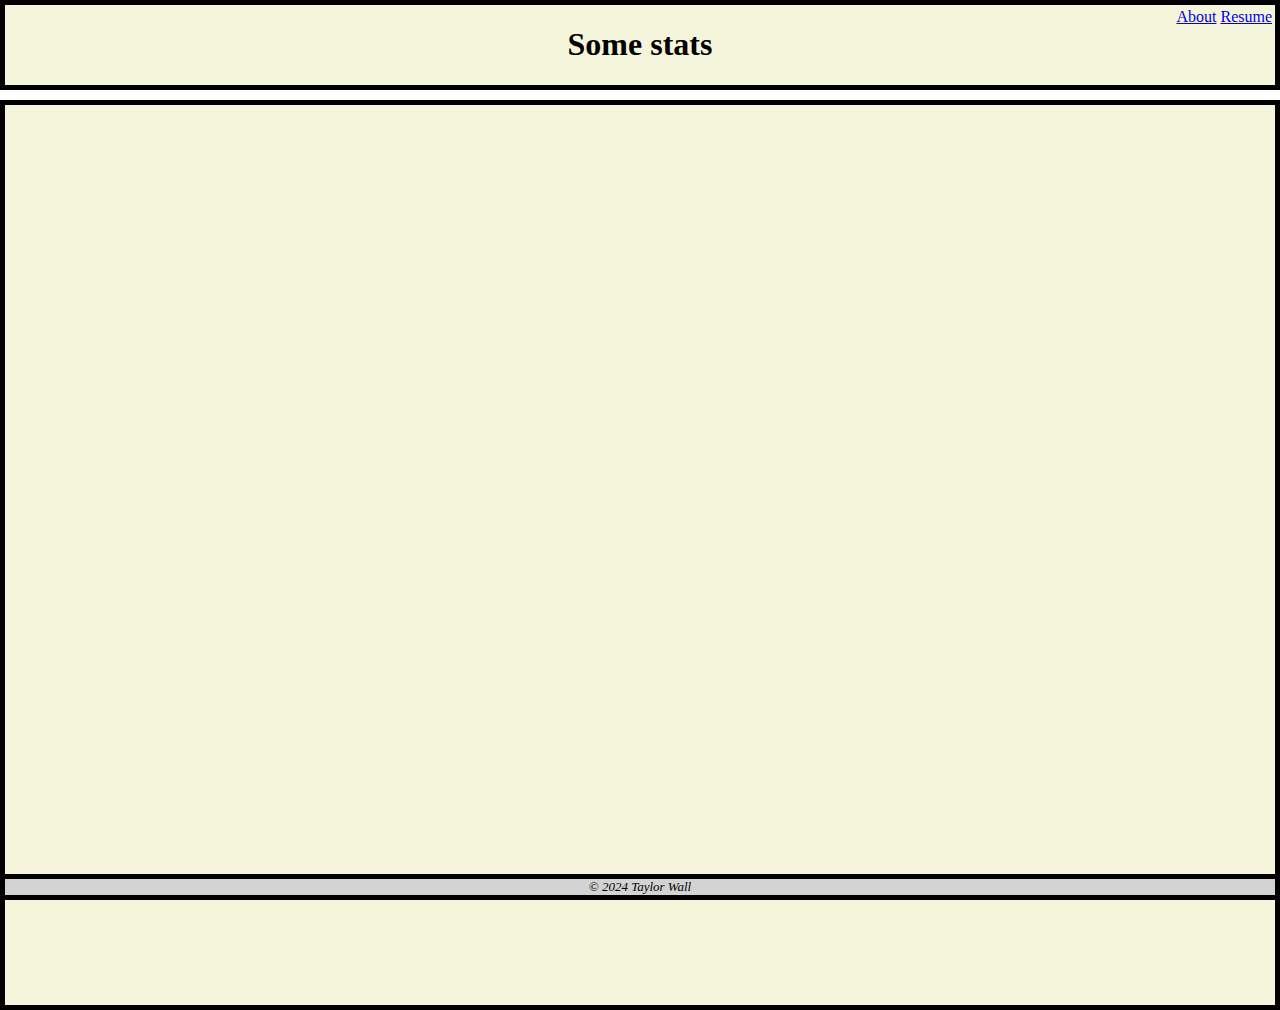
<file: Website/about.html>
<!DOCTYPE html>
<html lang="en">
<head>
    <meta charset="UTF-8">
    <meta name="viewport" content="width=device-width, initial-scale=1.0">
    <title>About</title>
    <link rel="stylesheet" href="divstyles.css">
</head>
<body>
    <div class="common top">
        <h1>Some stats</h1>
    </div>
    <div class="common content"><div class='tableauPlaceholder' id='viz1712173024067' style='position: relative'><noscript><a href='https:&#47;&#47;techplay.jp&#47;event&#47;935837'><img alt='dashboard01 ' src='https:&#47;&#47;public.tableau.com&#47;static&#47;images&#47;Ho&#47;Hokuriku&#47;dashboard01&#47;1_rss.png' style='border: none' /></a></noscript><object class='tableauViz'  style='display:none;'><param name='host_url' value='https%3A%2F%2Fpublic.tableau.com%2F' /> <param name='embed_code_version' value='3' /> <param name='site_root' value='' /><param name='name' value='Hokuriku&#47;dashboard01' /><param name='tabs' value='no' /><param name='toolbar' value='yes' /><param name='static_image' value='https:&#47;&#47;public.tableau.com&#47;static&#47;images&#47;Ho&#47;Hokuriku&#47;dashboard01&#47;1.png' /> <param name='animate_transition' value='yes' /><param name='display_static_image' value='yes' /><param name='display_spinner' value='yes' /><param name='display_overlay' value='yes' /><param name='display_count' value='yes' /><param name='language' value='en-US' /></object></div>                <script type='text/javascript'>                    var divElement = document.getElementById('viz1712173024067');                    var vizElement = divElement.getElementsByTagName('object')[0];                    vizElement.style.width='1366px';vizElement.style.height='795px';                    var scriptElement = document.createElement('script');                    scriptElement.src = 'https://public.tableau.com/javascripts/api/viz_v1.js';                    vizElement.parentNode.insertBefore(scriptElement, vizElement);                </script></div>
    <div class="common bottom">&copy; 2024 Taylor Wall</div>
    <div class="nav">
        <a href="index.html">About</a>
        <a href="resume.html">Resume</a>
    </div>
</body>
</html>
</file>
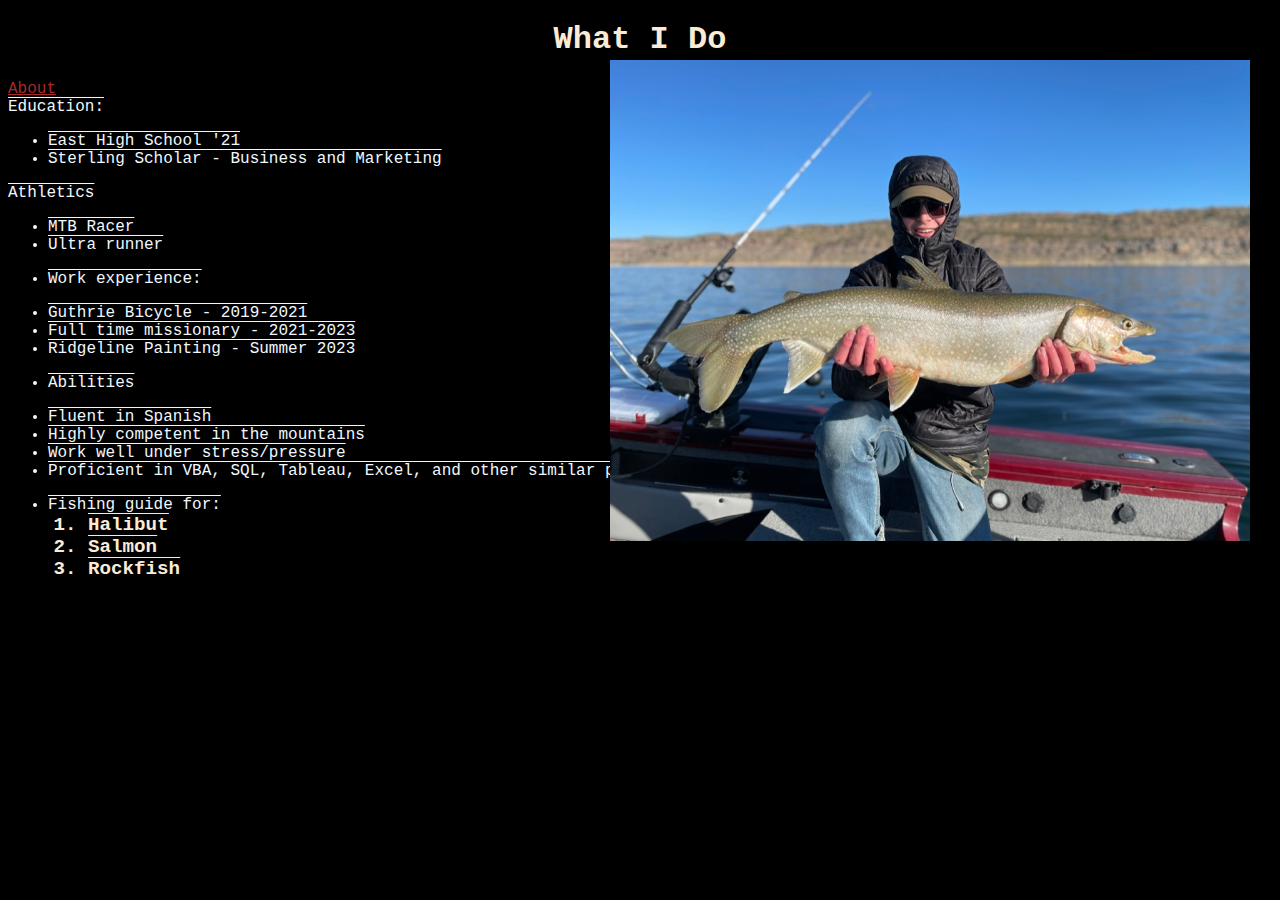
<file: Website/resume.html>
<!DOCTYPE html>
<html lang="en">
<head>
    <meta charset="UTF-8">
    <meta name="viewport" content="width=device-width, initial-scale=1.0">
    <title>Resume</title>
    <link rel="stylesheet" href="styles.css">
    <style>
        body{
            background-color: black;
        }
        ol{
            font-family: 'Courier New', Courier, monospace;
            color: antiquewhite;
            font-size: larger;
            font-style: unset;
            font-weight: bolder;
        }
        h1{
            font-family: 'Courier New', Courier, monospace;
            color: antiquewhite;
            font-size: xx-large;
            font-style: unset;
            font-weight: bolder;
        }
        img{
            position: absolute;
            top: 60px;
            right: 30px;
        }
    </style>
</head>
<body>
<h1>What I Do</h1>
<a href="index.html">About</a>
        <li>Education:</li>
            <ul>
                <li>East High School '21</li>
                <li>Sterling Scholar - Business and Marketing</li>
            </ul>
    
        </ul>
        <li>Athletics</li>
            <ul>
                <li>MTB Racer</li>
                <li>Ultra runner</li>
            </ul>
        <ul>
            <li>Work experience:</li>
        </ul>
                <ul>
                    <li>Guthrie Bicycle - 2019-2021</li>
                    <li>Full time missionary - 2021-2023</li>
                    <li>Ridgeline Painting - Summer 2023</li>
                </ul>
            <ul>
                <li>Abilities</li>
            </ul>
                <ul>
                    <li>Fluent in Spanish</li>
                    <li>Highly competent in the mountains</li>
                    <li>Work well under stress/pressure</li>
                    <li>Proficient in VBA, SQL, Tableau, Excel, and other similar programs</li>
                </ul>
                <ul>
                    <li>Fishing guide for:
                        <ol>
                            <li>Halibut</li> <li>Salmon</li> <li>Rockfish</li>
                        </ol>
                    </li>
                </ul>
 <img src="laker2.jpeg" alt="Me"
    width="50%"></a>
    
</body>
</html>
</file>
<file: Website/divstyles.css>
/* positioning styles */
.common{
    position: absolute;
    border: 5px solid black;
    background-color: beige;
 }
 .bottom{
    position: fixed;
    bottom: 0px;
    left: 0px;
    right: 0px;
    text-align: center;
    font-style: italic;
    font-size: small;
    background-color: lightgray;
 }
 .top{
   top: 0px;
   left: 0px;
   right: 0px;
   text-align: center;
 }
 .content{
    top: 100px;
    left: 0px;
    right: 0px;
    height: 100%;
 }
.nav{
    position: relative;
    float: right;    
}
</file>
<file: Website/styles.css>
body {
    background-color: rgb(3, 24, 81);
    color: aliceblue;
    font-family: 'Courier New', Courier, monospace;
}

h1 {
    font-family: 'Courier New', Courier, monospace;
    text-align: center;
}

h5 {
    text-align: center;
    font-style: italic;
}

a {
    color: brown;
}

a:visited {
    color: bisque;
}



.imgcenter {
    display: block;
    margin: auto;
}

.rizz {

    font-family: 'Courier New', Courier, monospace;
    color: antiquewhite;
    font-size: larger;
    font-style: unset;
    font-weight: bolder;

}

li{
    text-decoration: overline;
}
li:hover{
    text-decoration: underline;
}

.rizz2{
    text-align: center;
}
</file>
